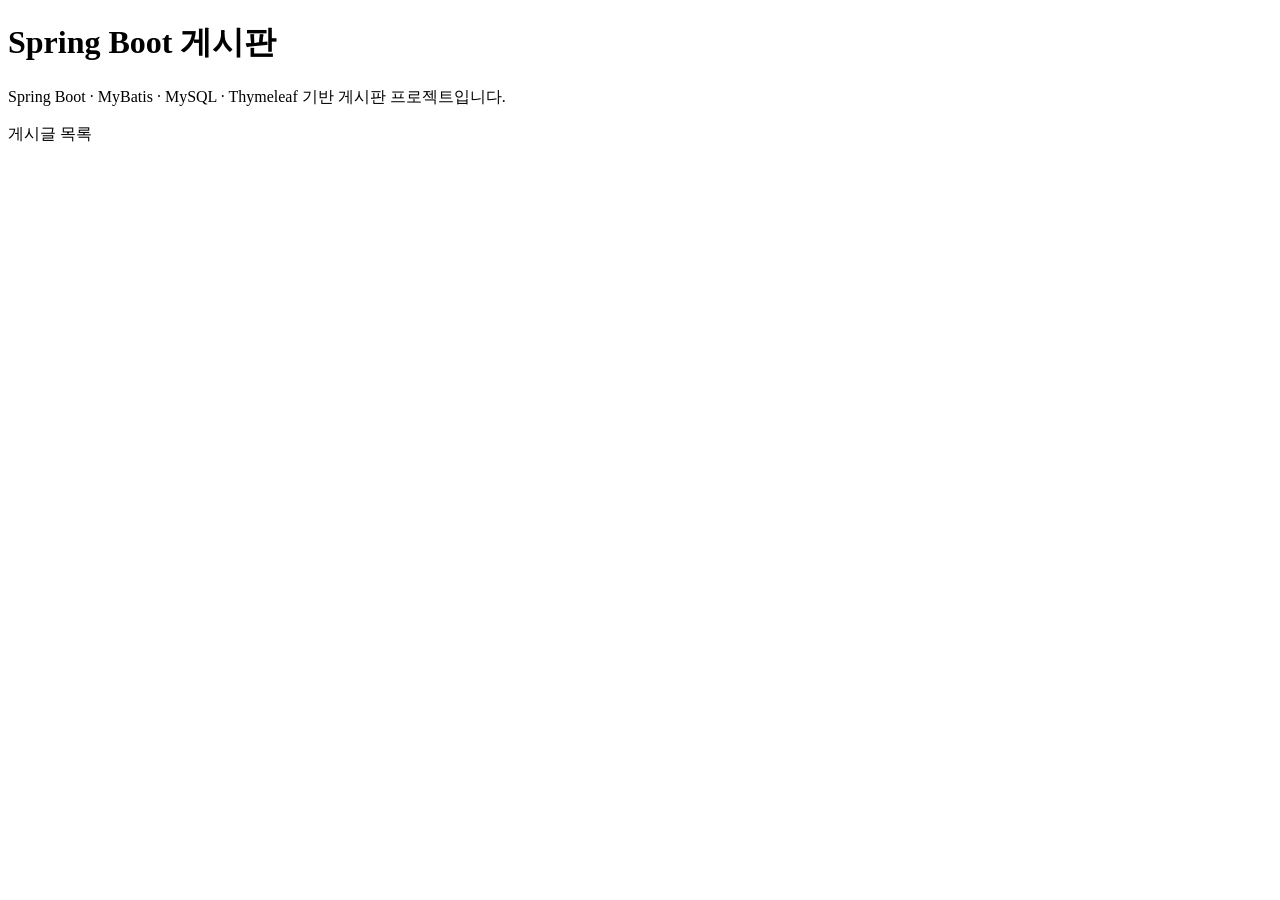
<file: src/main/resources/templates/index.html>
<!DOCTYPE html>
<html lang="ko" xmlns:th="http://www.thymeleaf.org">
<head>
    <meta charset="UTF-8">
    <meta name="viewport" content="width=device-width, initial-scale=1.0">
    <title>메인 화면</title>
    <link rel="stylesheet" th:href="@{/css/style.css}">
</head>
<body>
    <div class="container">
        <h1>Spring Boot 게시판</h1>
        <p>Spring Boot · MyBatis · MySQL · Thymeleaf 기반 게시판 프로젝트입니다.</p>
        <a class="btn" th:href="@{/Post/list}">게시글 목록</a>
    </div>
</body>
</html>
</file>
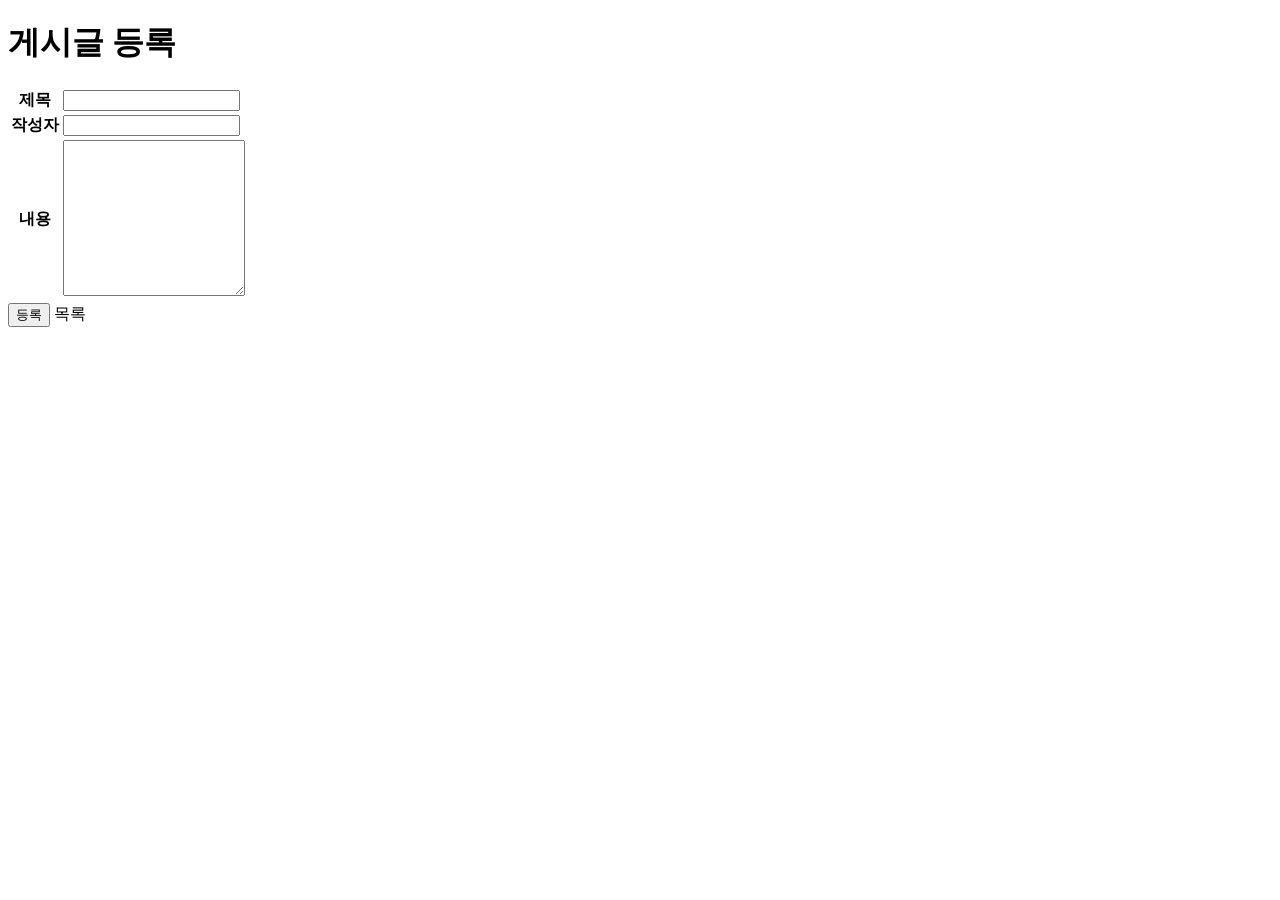
<file: src/main/resources/templates/Post/insert.html>
<!DOCTYPE html>
<html lang="ko" xmlns:th="http://www.thymeleaf.org">
<head>
    <meta charset="UTF-8">
    <meta name="viewport" content="width=device-width, initial-scale=1.0">
    <title>게시글 등록</title>
    <link rel="stylesheet" th:href="@{/css/style.css}">
</head>
<body>
    <div class="container">
        <h1>게시글 등록</h1>

        <form th:action="@{/Post/insert}" method="post">
            <table class="form">
                <tr>
                    <th>제목</th>
                    <td><input type="text" name="title" required maxlength="200"></td>
                </tr>
                <tr>
                    <th>작성자</th>
                    <td><input type="text" name="writer" required maxlength="100"></td>
                </tr>
                <tr>
                    <th>내용</th>
                    <td><textarea name="content" rows="10"></textarea></td>
                </tr>
            </table>

            <div class="actions">
                <button type="submit" class="btn">등록</button>
                <a class="btn secondary" th:href="@{/Post/list}">목록</a>
            </div>
        </form>
    </div>
</body>
</html>
</file>
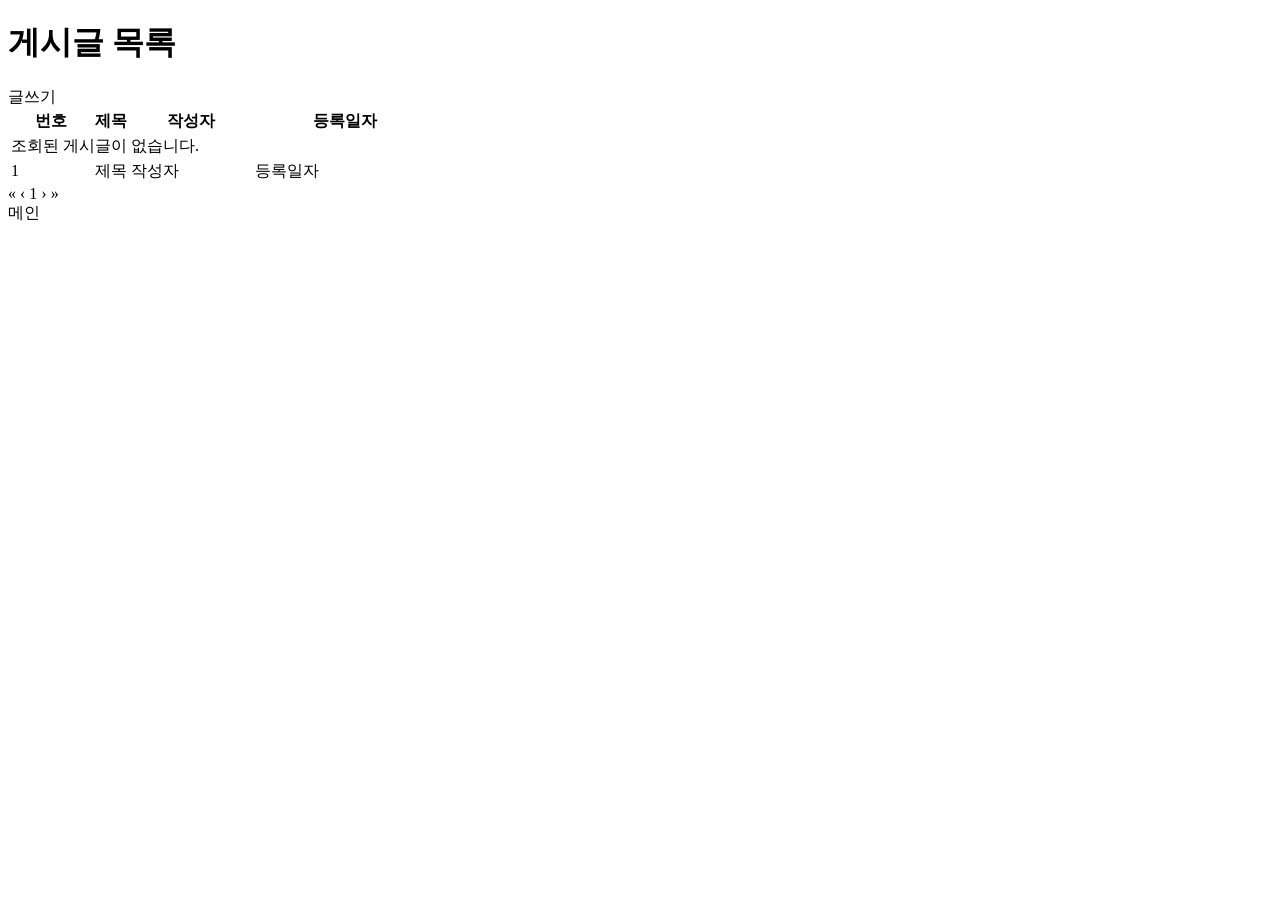
<file: src/main/resources/templates/Post/list.html>
<!DOCTYPE html>
<html lang="ko" xmlns:th="http://www.thymeleaf.org">
<head>
    <meta charset="UTF-8">
    <meta name="viewport" content="width=device-width, initial-scale=1.0">
    <title>게시글 목록</title>
    <link rel="stylesheet" th:href="@{/css/style.css}">
</head>
<body>
    <div class="container">
        <h1>게시글 목록</h1>
        <div class="actions right">
            <a class="btn" th:href="@{/Post/insert}">글쓰기</a>
        </div>

        <table>
            <thead>
                <tr>
                    <th width="80">번호</th>
                    <th>제목</th>
                    <th width="120">작성자</th>
                    <th width="180">등록일자</th>
                </tr>
            </thead>
            <tbody>
                <tr th:if="${#lists.isEmpty(list)}">
                    <td colspan="4" class="center">조회된 게시글이 없습니다.</td>
                </tr>
                <tr th:each="post : ${list}">
                    <td class="center" th:text="${post.postNo}">1</td>
                    <td>
                        <a th:href="@{/Post/read/{postNo}(postNo=${post.postNo})}" th:text="${post.title}">제목</a>
                    </td>
                    <td class="center" th:text="${post.writer}">작성자</td>
                    <td class="center" th:text="${#dates.format(post.regDate, 'yyyy-MM-dd HH:mm:ss')}">등록일자</td>
                </tr>
            </tbody>
        </table>

        <!-- 페이지네이션 -->
        <div class="pagination" th:if="${page.total > 0}">
            <a th:href="@{/Post/list(page=${page.first}, size=${page.size})}">&laquo;</a>
            <a th:if="${page.page != page.first}" th:href="@{/Post/list(page=${page.prev}, size=${page.size})}">&lsaquo;</a>
            <th:block th:each="no : ${#numbers.sequence(page.start, page.end)}">
                <a th:href="@{/Post/list(page=${no}, size=${page.size})}"
                   th:text="${no}"
                   th:classappend="${no == page.page} ? 'active'">1</a>
            </th:block>
            <a th:if="${page.page != page.last}" th:href="@{/Post/list(page=${page.next}, size=${page.size})}">&rsaquo;</a>
            <a th:href="@{/Post/list(page=${page.last}, size=${page.size})}">&raquo;</a>
        </div>

        <div class="actions">
            <a class="btn secondary" th:href="@{/}">메인</a>
        </div>
    </div>
</body>
</html>
</file>
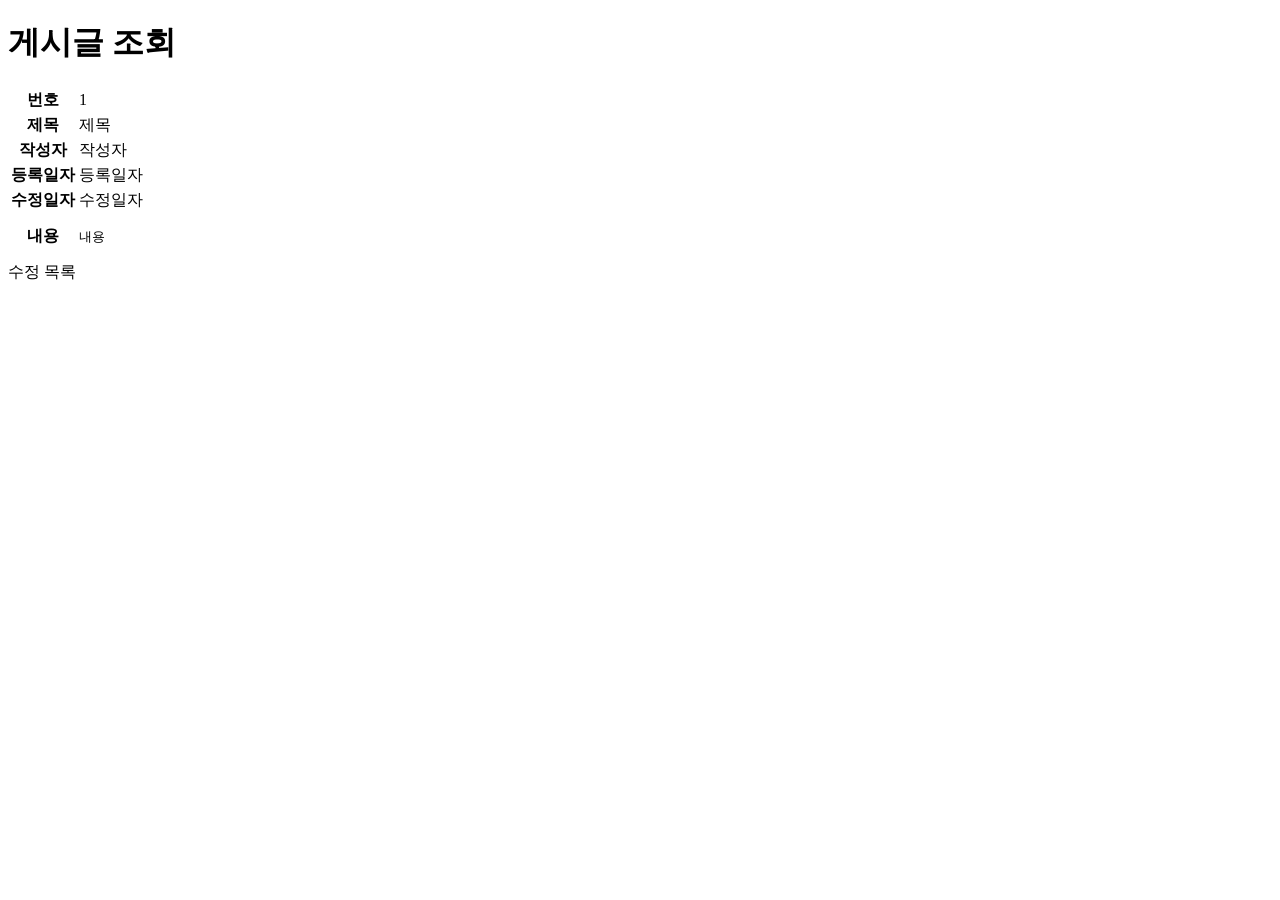
<file: src/main/resources/templates/Post/read.html>
<!DOCTYPE html>
<html lang="ko" xmlns:th="http://www.thymeleaf.org">
<head>
    <meta charset="UTF-8">
    <meta name="viewport" content="width=device-width, initial-scale=1.0">
    <title>게시글 조회</title>
    <link rel="stylesheet" th:href="@{/css/style.css}">
</head>
<body>
    <div class="container">
        <h1>게시글 조회</h1>

        <table class="form">
            <tr>
                <th>번호</th>
                <td th:text="${post.postNo}">1</td>
            </tr>
            <tr>
                <th>제목</th>
                <td th:text="${post.title}">제목</td>
            </tr>
            <tr>
                <th>작성자</th>
                <td th:text="${post.writer}">작성자</td>
            </tr>
            <tr>
                <th>등록일자</th>
                <td th:text="${#dates.format(post.regDate, 'yyyy-MM-dd HH:mm:ss')}">등록일자</td>
            </tr>
            <tr>
                <th>수정일자</th>
                <td th:text="${#dates.format(post.updDate, 'yyyy-MM-dd HH:mm:ss')}">수정일자</td>
            </tr>
            <tr>
                <th>내용</th>
                <td><pre class="content" th:text="${post.content}">내용</pre></td>
            </tr>
        </table>

        <div class="actions">
            <a class="btn" th:href="@{/Post/update/{postNo}(postNo=${post.postNo})}">수정</a>
            <a class="btn secondary" th:href="@{/Post/list}">목록</a>
        </div>
    </div>
</body>
</html>
</file>
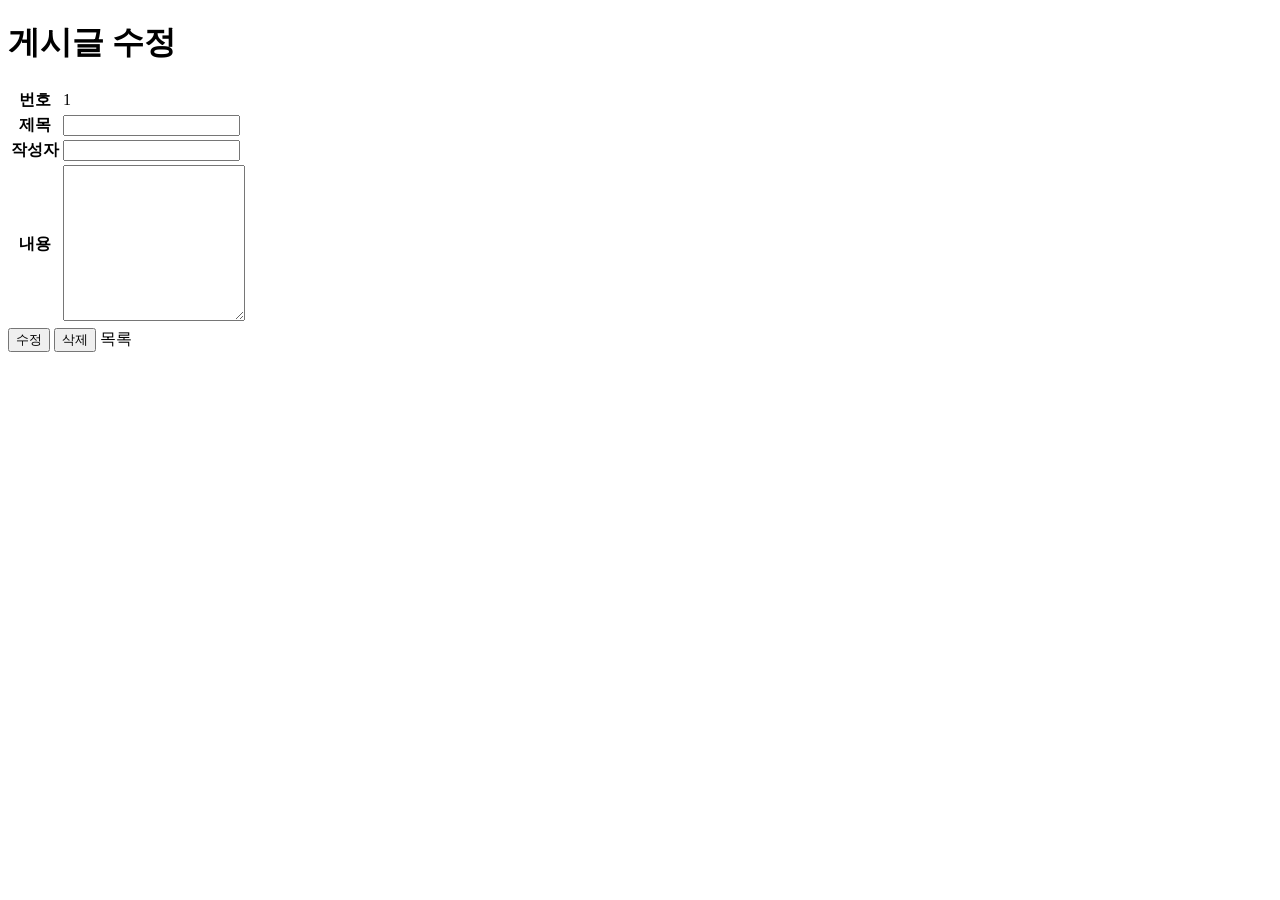
<file: src/main/resources/templates/Post/update.html>
<!DOCTYPE html>
<html lang="ko" xmlns:th="http://www.thymeleaf.org">
<head>
    <meta charset="UTF-8">
    <meta name="viewport" content="width=device-width, initial-scale=1.0">
    <title>게시글 수정</title>
    <link rel="stylesheet" th:href="@{/css/style.css}">
</head>
<body>
    <div class="container">
        <h1>게시글 수정</h1>

        <form id="form" th:action="@{/Post/update}" method="post">
            <input type="hidden" name="postNo" th:value="${post.postNo}">
            <table class="form">
                <tr>
                    <th>번호</th>
                    <td th:text="${post.postNo}">1</td>
                </tr>
                <tr>
                    <th>제목</th>
                    <td><input type="text" name="title" th:value="${post.title}" required maxlength="200"></td>
                </tr>
                <tr>
                    <th>작성자</th>
                    <td><input type="text" name="writer" th:value="${post.writer}" required maxlength="100"></td>
                </tr>
                <tr>
                    <th>내용</th>
                    <td><textarea name="content" rows="10" th:text="${post.content}"></textarea></td>
                </tr>
            </table>

            <div class="actions">
                <button type="submit" class="btn">수정</button>
                <button type="button" class="btn danger" id="btn-delete">삭제</button>
                <a class="btn secondary" th:href="@{/Post/list}">목록</a>
            </div>
        </form>
    </div>

    <script th:inline="javascript">
        const postNo = /*[[${post.postNo}]]*/ 0;
        const deleteUrl = /*[[@{/Post/{postNo}(postNo=${post.postNo})}]]*/ '';
        const listUrl = /*[[@{/Post/list}]]*/ '';

        // 게시글 삭제 - AJAX
        document.getElementById('btn-delete').addEventListener('click', async () => {
            if (!confirm('정말 삭제하시겠습니까?')) return;

            try {
                const response = await fetch(deleteUrl, { method: 'DELETE' });
                const data = await response.json();
                alert(data.message);
                if (data.result) {
                    location.href = listUrl;
                }
            } catch (error) {
                console.error(error);
                alert('게시글 삭제 중 오류가 발생했습니다.');
            }
        });
    </script>
</body>
</html>
</file>
